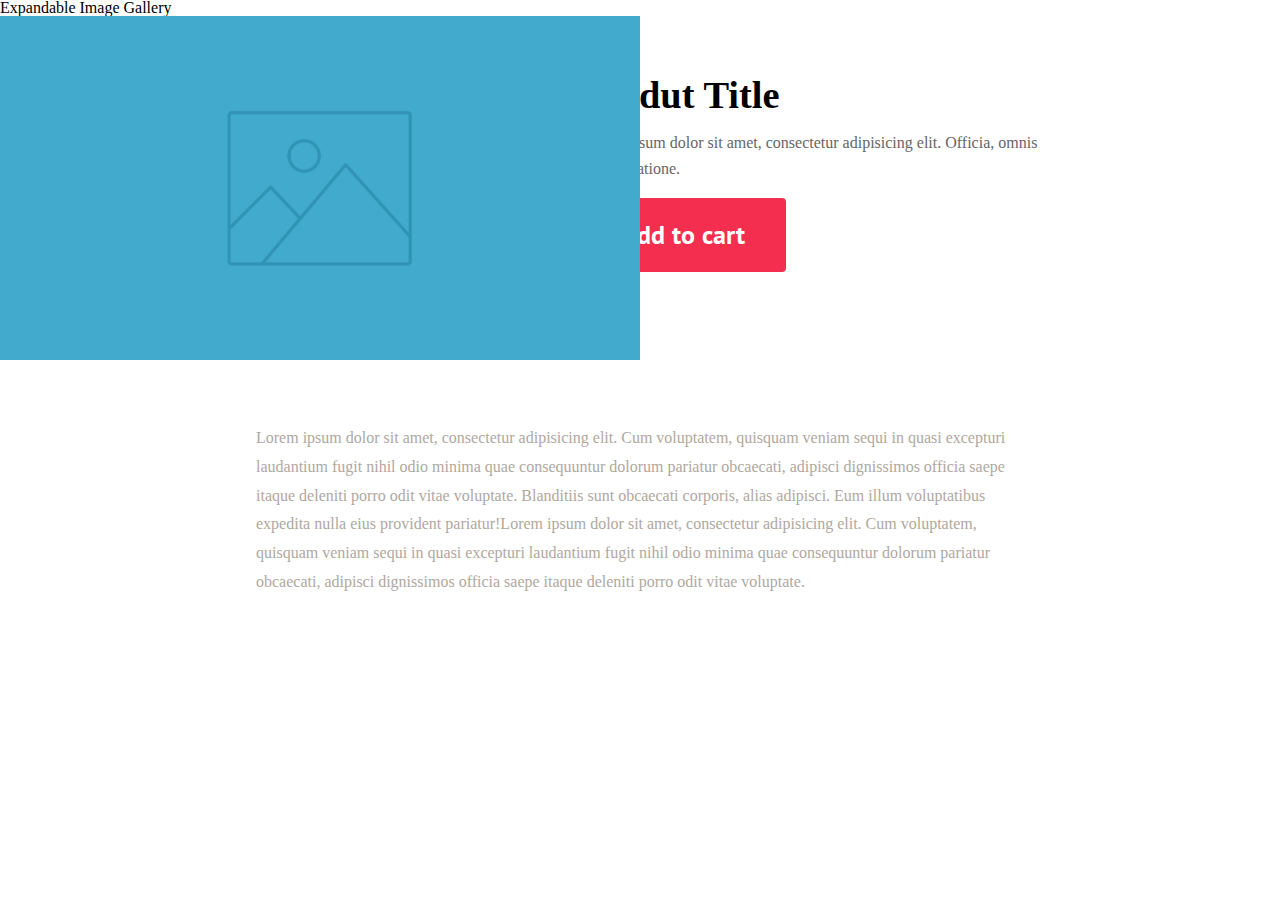
<file: expandable-image-gallery-master/index.html>
<!doctype html>
<html lang="en" class="no-js">
<head>
	<meta charset="UTF-8">
	<meta name="viewport" content="width=device-width, initial-scale=1">

	<link href='http://fonts.googleapis.com/css?family=PT+Sans:400,700' rel='stylesheet' type='text/css'>

	<link rel="stylesheet" href="css/reset.css"> <!-- CSS reset -->
	<link rel="stylesheet" href="css/style.css"> <!-- Resource style -->
	<script src="js/modernizr.js"></script> <!-- Modernizr -->
  	
	<title>Expandable Image Gallery | Codyhouse</title>
</head>
<body>
	<header>
		<h1>Expandable Image Gallery</h1>
	</header>

	<section class="cd-single-item">
		<div class="cd-slider-wrapper">
			<ul class="cd-slider">
				<li class="selected"><img src="img/img-1.jpg" alt="Product Image 1"></li>
				<li><img src="img/img-2.jpg" alt="Product Image 1"></li>
				<li><img src="img/img-3.jpg" alt="Product Image 2"></li>
			</ul> <!-- cd-slider -->

			<ul class="cd-slider-navigation">
				<li><a href="#0" class="cd-prev inactive">Next</a></li>
				<li><a href="#0" class="cd-next">Prev</a></li>
			</ul> <!-- cd-slider-navigation -->

			<a href="#0" class="cd-close">Close</a>
		</div> <!-- cd-slider-wrapper -->

		<div class="cd-item-info">
			<h2>Produt Title</h2>

			<p>Lorem ipsum dolor sit amet, consectetur adipisicing elit. Officia, omnis illo iste ratione.</p>

			<button class="add-to-cart">Add to cart</button>						
		</div> <!-- cd-item-info -->
	</section> <!-- cd-single-item -->

	<section class="cd-content">
		<p>
			Lorem ipsum dolor sit amet, consectetur adipisicing elit. Cum voluptatem, quisquam veniam sequi in quasi excepturi laudantium fugit nihil odio minima quae consequuntur dolorum pariatur obcaecati, adipisci dignissimos officia saepe itaque deleniti porro odit vitae voluptate. Blanditiis sunt obcaecati corporis, alias adipisci. Eum illum voluptatibus expedita nulla eius provident pariatur!Lorem ipsum dolor sit amet, consectetur adipisicing elit. Cum voluptatem, quisquam veniam sequi in quasi excepturi laudantium fugit nihil odio minima quae consequuntur dolorum pariatur obcaecati, adipisci dignissimos officia saepe itaque deleniti porro odit vitae voluptate.
		</p>
	</section>
	
<script src="js/jquery-2.1.1.js"></script>
<script src="js/jquery.mobile.min.js"></script>
<script src="js/main.js"></script> <!-- Resource jQuery -->
</body>
</html>
</file>
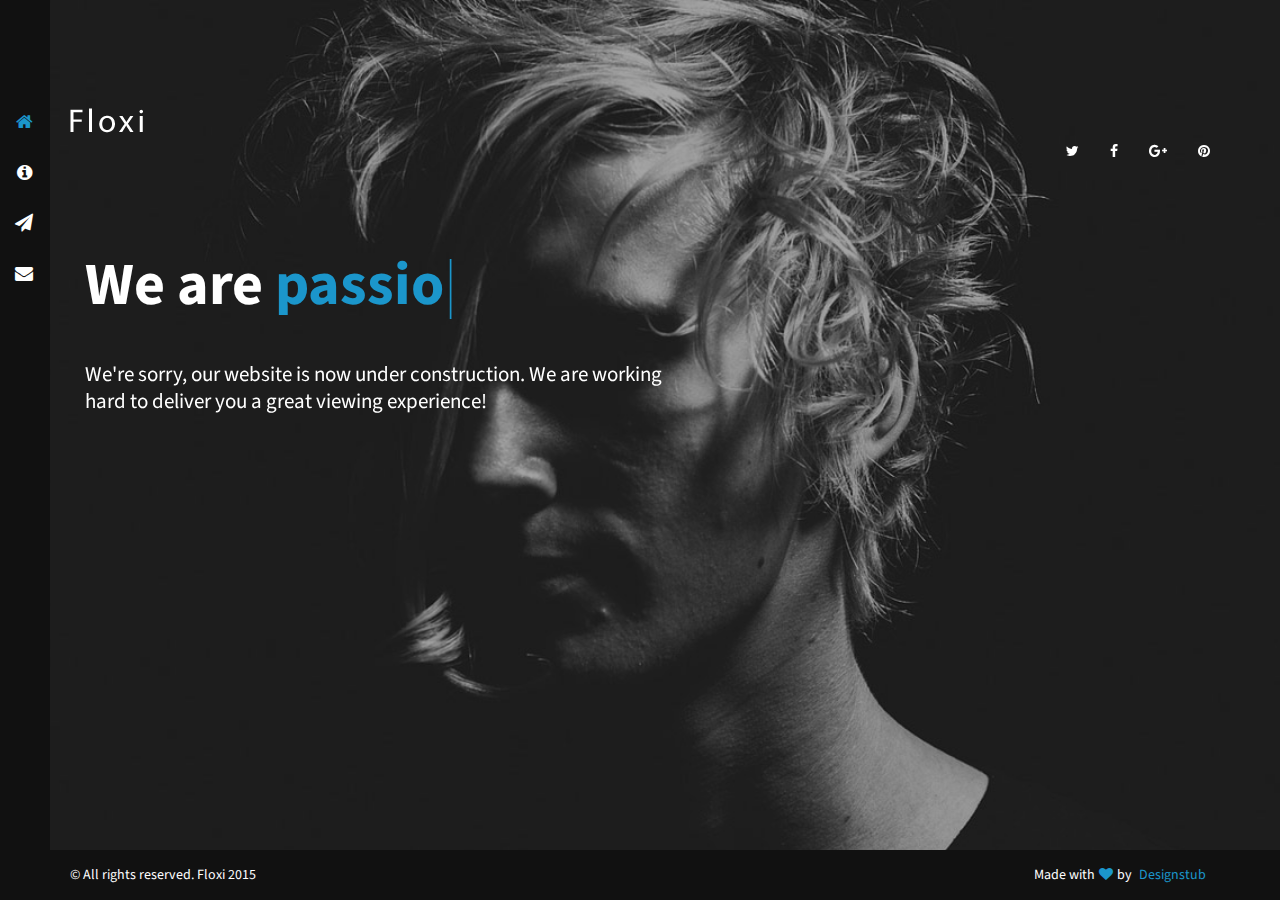
<file: index-image-slider.html>
<!DOCTYPE HTML>

<html>
<head>
<meta name="viewport" content="width=device-width, initial-scale=1, maximum-scale=1" />
<meta charset="utf-8">

<!-- Description, Keywords and Author -->

<meta name="description" content="">
<meta name="author" content="">
<title>:: Floxi ::</title>
<link rel="shortcut icon" href="images/favicon.ico" type="image/x-icon">

<!-- style -->

<link href="css/style.css" rel="stylesheet">

<!-- style -->

<!-- bootstrap -->

<link href="css/bootstrap.min.css" rel="stylesheet">

<!-- responsive -->

<link href="css/responsive.css" rel="stylesheet">

<!-- font-awesome -->

<link href="css/font-awesome.min.css" rel="stylesheet">

<!-- Slider -->

<link href="css/jquery.fadeshow-0.1.1.min.css" rel="stylesheet">
</head>

<body>

<!-- slider -->

<div class="background"></div>
<div class="over-bg"></div>

<!-- slider -->

<main role="slider-container"> 
  
  <!-- side bar -->
  
  <aside role="siderbar-nav" class="side-bar">
    <nav>
      <ul class="nav nav-tabs">
        <li class="active"><a data-toggle="tab" href="#home" title="Home"><i class="fa fa-home" aria-hidden="true"></i></a></li>
        <li><a data-toggle="tab" href="#menu1" title="About"><i class="fa fa-info-circle" aria-hidden="true"></i></a></li>
        <li><a data-toggle="tab" href="#menu2" title="Subscribe"><i class="fa fa-paper-plane" aria-hidden="true"></i></a></li>
        <li><a data-toggle="tab" href="#menu3" title="Contact"><i class="fa fa-envelope" aria-hidden="true"></i></a></li>
      </ul>
    </nav>
  </aside>
  
  <!-- side bar --> 
  
  <!-- header -->
  
  <header role="main-header">
    <div class="container"> 
      
      <!-- logo -->
      
      <h1> <a href="index.html" title="Floxi"><img src="images/logo.png" alt="Floxi"/></a> </h1>
      
      <!-- logo --> 
      
      <!-- socil Icon -->
      
      <ul role="socil-icons">
        <li><a href="#" target="_blank" title="twitter"><i class="fa fa-twitter" aria-hidden="true"></i></a></li>
        <li><a href="#" target="_blank" title="facebook"><i class="fa fa-facebook" aria-hidden="true"></i></a></li>
        <li><a href="#" target="_blank" title="google-plus"><i class="fa fa-google-plus" aria-hidden="true"></i></a></li>
        <li><a href="#" target="_blank" title="pinterest"><i class="fa fa-pinterest" aria-hidden="true"></i></a></li>
      </ul>
    </div>
  </header>
  
  <!-- header --> 
  
  <!-- main -->
  
  <main role="main" id="main">
    <div class="container"> 
      
      <!-- tab-content -->
      
      <div class="tab-content"> 
        
        <!-- Home -->
        
        <section id="home" class="tab-pane fade in active">
          <article class="home-content">
            <header role="home-title">
              <h2>We are
                <div id="typed-strings"><span>passionate</span> <span>dedicated</span> <span>Floxi</span> </div>
                <span id="typed" style="white-space:pre;"></span></h2>
            </header>
            <p>We're sorry, our website is now under construction. We are working<br/>
              hard to deliver you a great viewing experience!
            <p> 
          </article>
          <div id="countdown"></div>
        </section>
        
        <!-- Home --> 
        
        <!-- about -->
        
        <section id="menu1" class="tab-pane fade other-page about-pan">
          <header role="page-title">
            <h2>About us</h2>
          </header>
          <article>
            <p>Mauris rutrum risus ac luctus cursus. Vestibulum ante ipsum primis in faucibus orci luctus et ultrices posuere cubilia Curae; Praesent vel quam id mi finibus tempor. Sed bibendum, enim sit amet gravida bibendum, nisi sapien placerat risus, vitae lacinia velit felis ut erat. Phasellus eget purus rhoncus, scelerisque leo in, convallis massa.</p>
            <p>Mauris rutrum risus ac luctus cursus. Vestibulum ante ipsum primis in faucibus orci luctus et ultrices posuere cubilia Curae; Praesent vel quam id mi finibus tempor. Sed bibendum, enim sit amet gravida bibendum, nisi sapien placerat risus, vitae lacinia velit felis ut erat. Phasellus eget purus rhoncus, scelerisque leo in, convallis massa.</p>
          </article>
        </section>
        
        <!-- about --> 
        
        <!-- Newsletter Subscribtion -->
        
        <section id="menu2" class="tab-pane fade other-page">
          <header role="page-title">
            <h2>Newsletter Subscribtion</h2>
          </header>
          <article>
            <p>Mauris rutrum risus ac luctus cursus. Vestibulum ante ipsum primis in faucibus orci luctus et ultrices posuere cubilia Curae; Praesent vel quam id mi finibus tempor. </p>
            
            <!-- subscribe -->
            
            <div class="subscribe-pan">
              <div class="ntify_form">
                <form method="post" action="php/subscribe.php" name="subscribeform" id="subscribeform">
                  <input name="email" type="email" id="subemail" placeholder="Enter Your Email...">
                  <label>
                    <input name="" type="submit" class="button-icon">
                    <i class="fa fa-paper-plane" aria-hidden="true"></i> </label>
                </form>
                
                <!-- subscribe message -->
                
                <div id="mesaj"></div>
                
                <!-- subscribe message --> 
                
              </div>
            </div>
            
            <!-- subscribe --> 
            
          </article>
        </section>
        
        <!-- Newsletter Subscribtion --> 
        
        <!-- Contact -->
        
        <section id="menu3" class="tab-pane fade other-page">
          <header role="page-title">
            <h2>Contact us</h2>
          </header>
          <article>
            <p>Mauris rutrum risus ac luctus cursus. Vestibulum ante ipsum primis in faucibus orci luctus et ultrices posuere cubilia Curae; Praesent vel quam id mi finibus tempor. </p>
          </article>
          
          <!-- form -->
          
          <div class="contact-from row">
            <div class="col-md-7 col-lg-7">
              <div id="message"></div>
              <form method="post" action="php/contact.php" name="cform" id="cform">
                <div class="row">
                  <div class="col-md-6 col-lg-6 col-sm-6">
                    <input  name="name" id="name" type="text" placeholder="Enter Your Name...">
                  </div>
                  <div class="col-md-6 col-lg-6 col-sm-6">
                    <input  name="email" id="email" type="email"  placeholder="Enter Your Email...">
                  </div>
                </div>
                <div class="clearfix"></div>
                <textarea name="comments" id="comments" cols="" rows="" placeholder="Enter Your Description..."></textarea>
                <div class="clearfix"></div>
                <input name="" type="submit" value="Submit">
                <div id="simple-msg"></div>
              </form>
            </div>
            <div class="clearfix"></div>
          </div>
          
          <!-- form --> 
          
        </section>
        
        <!-- Contact --> 
        
      </div>
      
      <!-- tab-content --> 
      
    </div>
  </main>
  
  <!-- main --> 
  
  <!-- footer -->
  
  <footer role="footer">
    <div class="container">
      <p>&copy; All rights reserved. Floxi 2015</p>
      <p>Made with<i class="fa fa-heart" aria-hidden="true"></i>by <a href="http://www.designstub.com">Designstub</a></p>
    </div>
  </footer>
</main>

<!-- jQuery (necessary for Bootstrap's JavaScript plugins) --> 

<script src="js/jquery.min.js" type="text/javascript"></script> 

<!-- custom --> 

<script src="js/custom.js" type="text/javascript"></script> 
<script src="js/nav-custom.js" type="text/javascript"></script> 

<!-- Include all compiled plugins (below), or include individual files as needed --> 

<script src="js/bootstrap.min.js" type="text/javascript"></script> 

<!-- jquery.countdown --> 

<script src="js/countdown-js.js" type="text/javascript"></script> 
<script type="text/javascript" src="js/jquery.contact.js"></script> 

<!-- slider --> 

<script type="text/javascript" src="js/background.cycle.js"></script> 
<script type="text/javascript" src="js/background.cycle-custom.js"></script> 
<script src="js/html5shiv.js" type="text/javascript"></script> 

<!-- Typed --> 
<!-- Typed jS --> 

<script src="js/typed.js" type="text/javascript"></script> 
<script>
    $(function(){

        $("#typed").typed({
            // strings: ["Typed.js is a <strong>jQuery</strong> plugin.", "It <em>types</em> out sentences.", "And then deletes them.", "Try it out!"],
            stringsElement: $('#typed-strings'),
            typeSpeed: 100,
            backDelay: 1000,
            loop: true,
            contentType: 'html', // or text
            // defaults to false for infinite loop
            loopCount: false,
            callback: function(){ foo(); },
            resetCallback: function() { newTyped(); }
        });

        $(".reset").click(function(){
            $("#typed").typed('reset');
        });

    });

    function newTyped(){ /* A new typed object */ }

    function foo(){ console.log("Callback"); }

    </script>
</body>
</html>
</file>
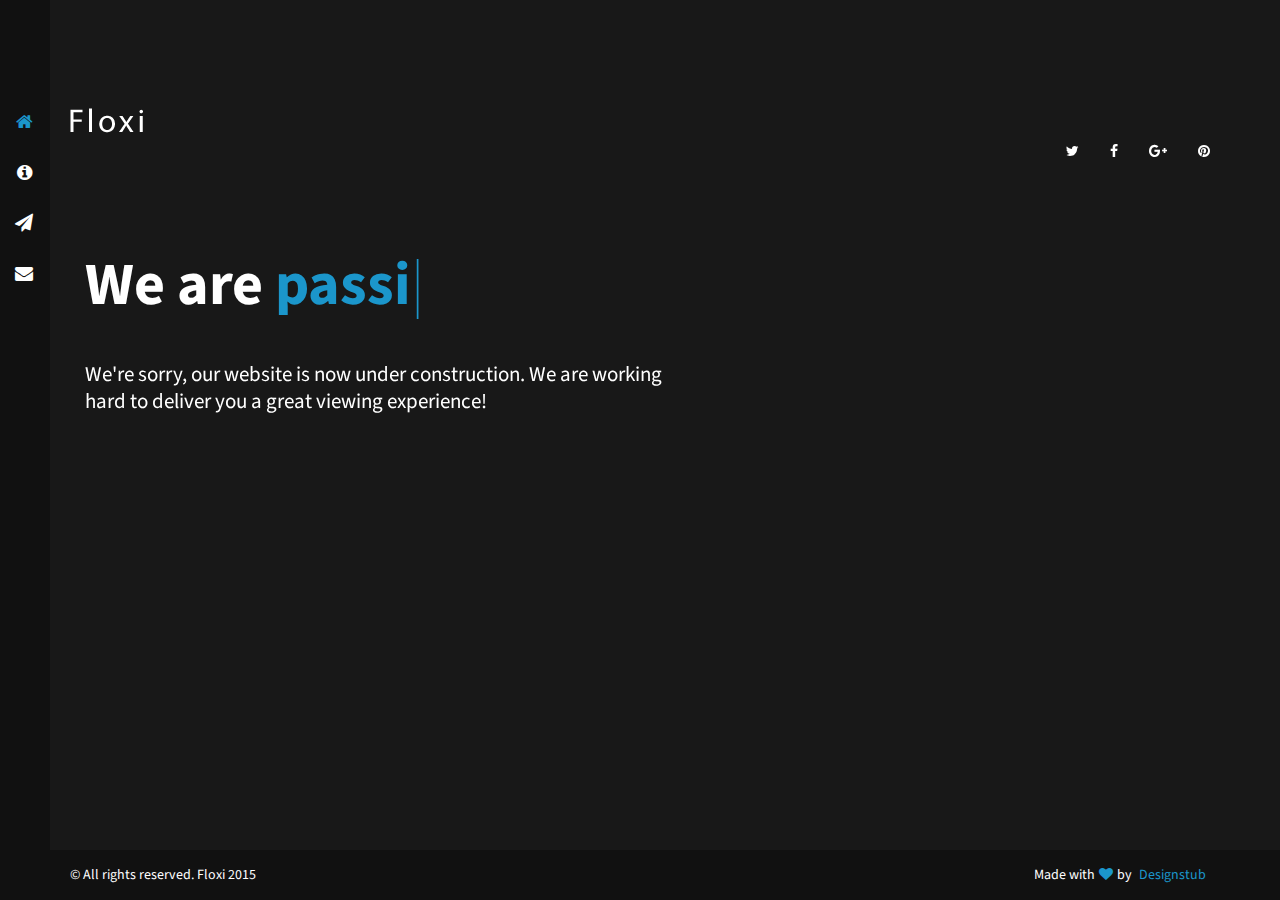
<file: index-video.html>
<!DOCTYPE HTML>

<html>
<head>
<meta name="viewport" content="width=device-width, initial-scale=1, maximum-scale=1" />
<meta charset="utf-8">

<!-- Description, Keywords and Author -->

<meta name="description" content="">
<meta name="author" content="">
<title>:: Floxi ::</title>
<link rel="shortcut icon" href="images/favicon.ico" type="image/x-icon">

<!-- style -->

<link href="css/style.css" rel="stylesheet">

<!-- style -->

<!-- bootstrap -->

<link href="css/bootstrap.min.css" rel="stylesheet">

<!-- responsive -->

<link href="css/responsive.css" rel="stylesheet">

<!-- font-awesome -->

<link href="css/font-awesome.min.css" rel="stylesheet">

<!-- Video -->

<link href="css/video.css" rel="stylesheet">
</head>

<body>

<!--Video Section--> 

<a id="video" class="player" data-property="{videoURL:'https://www.youtube.com/watch?v=Bcm3uDzCYHI',containment:'.bg-container-youtube', showControls:false, autoPlay:true, loop:true,  startAt:0, opacity:1, addRaster:false, quality:'large'}"></a>
<div class="bg-container-youtube"></div>
<div class="overlay-bg"></div>

<!--Video Section-->

<main role="video-wrapper"> 
  
  <!-- side bar -->
  
  <aside role="siderbar-nav" class="side-bar">
    <nav>
      <ul class="nav nav-tabs">
        <li class="active"><a data-toggle="tab" href="#home" title="Home"><i class="fa fa-home" aria-hidden="true"></i></a></li>
        <li><a data-toggle="tab" href="#menu1" title="About"><i class="fa fa-info-circle" aria-hidden="true"></i></a></li>
        <li><a data-toggle="tab" href="#menu2" title="Subscribe"><i class="fa fa-paper-plane" aria-hidden="true"></i></a></li>
        <li><a data-toggle="tab" href="#menu3" title="Contact"><i class="fa fa-envelope" aria-hidden="true"></i></a></li>
      </ul>
    </nav>
  </aside>
  
  <!-- side bar --> 
  
  <!-- header -->
  
  <header role="main-header">
    <div class="container"> 
      
      <!-- logo -->
      
      <h1> <a href="index.html" title="Floxi"><img src="images/logo.png" alt="Floxi"/></a> </h1>
      
      <!-- logo --> 
      
      <!-- socil Icon -->
      
      <ul role="socil-icons">
        <li><a href="#" target="_blank" title="twitter"><i class="fa fa-twitter" aria-hidden="true"></i></a></li>
        <li><a href="#" target="_blank" title="facebook"><i class="fa fa-facebook" aria-hidden="true"></i></a></li>
        <li><a href="#" target="_blank" title="google-plus"><i class="fa fa-google-plus" aria-hidden="true"></i></a></li>
        <li><a href="#" target="_blank" title="pinterest"><i class="fa fa-pinterest" aria-hidden="true"></i></a></li>
      </ul>
    </div>
  </header>
  
  <!-- header --> 
  
  <!-- main -->
  
  <main role="main" id="main">
    <div class="container"> 
      
      <!-- tab-content -->
      
      <div class="tab-content"> 
        
        <!-- Home -->
        
        <section id="home" class="tab-pane fade in active">
          <article class="home-content">
            <header role="home-title">
              <h2>We are
                <div id="typed-strings"><span>passionate</span> <span>dedicated</span> <span>Floxi</span> </div>
                <span id="typed" style="white-space:pre;"></span></h2>
            </header>
            <p>We're sorry, our website is now under construction. We are working<br/>
              hard to deliver you a great viewing experience!
            <p> 
          </article>
          <div id="countdown"></div>
        </section>
        
        <!-- Home --> 
        
        <!-- about -->
        
        <section id="menu1" class="tab-pane fade other-page about-pan">
          <header role="page-title">
            <h2>About us</h2>
          </header>
          <article>
            <p>Mauris rutrum risus ac luctus cursus. Vestibulum ante ipsum primis in faucibus orci luctus et ultrices posuere cubilia Curae; Praesent vel quam id mi finibus tempor. Sed bibendum, enim sit amet gravida bibendum, nisi sapien placerat risus, vitae lacinia velit felis ut erat. Phasellus eget purus rhoncus, scelerisque leo in, convallis massa.</p>
            <p>Mauris rutrum risus ac luctus cursus. Vestibulum ante ipsum primis in faucibus orci luctus et ultrices posuere cubilia Curae; Praesent vel quam id mi finibus tempor. Sed bibendum, enim sit amet gravida bibendum, nisi sapien placerat risus, vitae lacinia velit felis ut erat. Phasellus eget purus rhoncus, scelerisque leo in, convallis massa.</p>
          </article>
        </section>
        
        <!-- about --> 
        
        <!-- Newsletter Subscribtion -->
        
        <section id="menu2" class="tab-pane fade other-page">
          <header role="page-title">
            <h2>Newsletter Subscribtion</h2>
          </header>
          <article>
            <p>Mauris rutrum risus ac luctus cursus. Vestibulum ante ipsum primis in faucibus orci luctus et ultrices posuere cubilia Curae; Praesent vel quam id mi finibus tempor. </p>
            
            <!-- subscribe -->
            
            <div class="subscribe-pan">
              <div class="ntify_form">
                <form method="post" action="php/subscribe.php" name="subscribeform" id="subscribeform">
                  <input name="email" type="email" id="subemail" placeholder="Enter Your Email...">
                  <label>
                    <input name="" type="submit" class="button-icon">
                    <i class="fa fa-paper-plane" aria-hidden="true"></i> </label>
                </form>
                
                <!-- subscribe message -->
                
                <div id="mesaj"></div>
                
                <!-- subscribe message --> 
                
              </div>
            </div>
            
            <!-- subscribe --> 
            
          </article>
        </section>
        
        <!-- Newsletter Subscribtion --> 
        
        <!-- Contact -->
        
        <section id="menu3" class="tab-pane fade other-page">
          <header role="page-title">
            <h2>Contact us</h2>
          </header>
          <article>
            <p>Mauris rutrum risus ac luctus cursus. Vestibulum ante ipsum primis in faucibus orci luctus et ultrices posuere cubilia Curae; Praesent vel quam id mi finibus tempor. </p>
          </article>
          
          <!-- form -->
          
          <div class="contact-from row">
            <div class="col-md-7 col-lg-7">
              <div id="message"></div>
              <form method="post" action="php/contact.php" name="cform" id="cform">
                <div class="row">
                  <div class="col-md-6 col-lg-6 col-sm-6">
                    <input  name="name" id="name" type="text" placeholder="Enter Your Name...">
                  </div>
                  <div class="col-md-6 col-lg-6 col-sm-6">
                    <input  name="email" id="email" type="email"  placeholder="Enter Your Email...">
                  </div>
                </div>
                <div class="clearfix"></div>
                <textarea name="comments" id="comments" cols="" rows="" placeholder="Enter Your Description..."></textarea>
                <div class="clearfix"></div>
                <input name="" type="submit" value="Submit">
                <div id="simple-msg"></div>
              </form>
            </div>
            <div class="clearfix"></div>
          </div>
          
          <!-- form --> 
          
        </section>
        
        <!-- Contact --> 
        
      </div>
      
      <!-- tab-content --> 
      
    </div>
  </main>
  
  <!-- main --> 
  
</main>

<!-- footer -->

<footer role="footer">
  <div class="container">
    <p>&copy; All rights reserved. Floxi 2015</p>
    <p>Made with<i class="fa fa-heart" aria-hidden="true"></i>by <a href="http://www.designstub.com">Designstub</a></p>
  </div>
</footer>

<!-- jQuery (necessary for Bootstrap's JavaScript plugins) --> 

<script src="js/jquery.min.js" type="text/javascript"></script> 

<!-- custom --> 

<script src="js/custom.js" type="text/javascript"></script> 
<script src="js/nav-custom.js" type="text/javascript"></script> 

<!-- Include all compiled plugins (below), or include individual files as needed --> 

<script src="js/bootstrap.min.js" type="text/javascript"></script> 

<!-- jquery.countdown --> 

<script src="js/countdown-js.js" type="text/javascript"></script> 
<script type="text/javascript" src="js/jquery.contact.js"></script> 

<!-- Video --> 

<script src="js/jquery.mb.YTPlayer.js" type="text/javascript"></script> 
<script src="js/video.js" type="text/javascript"></script> 
<script src="js/html5shiv.js" type="text/javascript"></script> 

<!-- Typed jS --> 

<script src="js/typed.js" type="text/javascript"></script> 
<script>
    $(function(){

        $("#typed").typed({
            // strings: ["Typed.js is a <strong>jQuery</strong> plugin.", "It <em>types</em> out sentences.", "And then deletes them.", "Try it out!"],
            stringsElement: $('#typed-strings'),
            typeSpeed: 100,
            backDelay: 1000,
            loop: true,
            contentType: 'html', // or text
            // defaults to false for infinite loop
            loopCount: false,
            callback: function(){ foo(); },
            resetCallback: function() { newTyped(); }
        });

        $(".reset").click(function(){
            $("#typed").typed('reset');
        });

    });

    function newTyped(){ /* A new typed object */ }

    function foo(){ console.log("Callback"); }

    </script>
</body>
</html>
</file>
<file: expandable-image-gallery-master/css/style.css>
/* -------------------------------- 

Primary style

-------------------------------- */



a {
	color: #f42e4e;
	text-decoration: none;
}

img {
	max-width: 100%;
}


/* -------------------------------- 

Main Components 

-------------------------------- */


.cd-single-item {
	position: relative;
	background: #ffffff;
}

.cd-slider-wrapper {
	position: relative;
	z-index: 1;
	-webkit-transition: width 0.4s;
	-moz-transition: width 0.4s;
	transition: width 0.4s;
	/* Force Hardware Acceleration in WebKit */
	-webkit-transform: translateZ(0);
	-moz-transform: translateZ(0);
	-ms-transform: translateZ(0);
	-o-transform: translateZ(0);
	transform: translateZ(0);
	-webkit-backface-visibility: hidden;
	backface-visibility: hidden;
	will-change: width;
}

@media only screen and (min-width: 1024px) {
	.cd-slider-wrapper {
		width: 50%;
	}
	.cd-slider-active .cd-slider-wrapper {
		width: 100%;
	}
}

.cd-slider {
	position: relative;
	z-index: 1;
	overflow: hidden;
}

.cd-slider::before {
	/* never visible - this is used in jQuery to check the current MQ */
	content: 'mobile';
	display: none;
}

.cd-slider li {
	position: absolute;
	top: 0;
	left: 0;
	z-index: 1;
	height: 100%;
	width: 100%;
	-webkit-transform: translateX(100%);
	-moz-transform: translateX(100%);
	-ms-transform: translateX(100%);
	-o-transform: translateX(100%);
	transform: translateX(100%);
	-webkit-transition: -webkit-transform 0.3s;
	-moz-transition: -moz-transform 0.3s;
	transition: transform 0.3s;
}

.cd-slider li img {
	display: block;
	width: 100%;
}

.cd-slider li.selected {
	position: relative;
	z-index: 2;
	-webkit-transform: translateX(0);
	-moz-transform: translateX(0);
	-ms-transform: translateX(0);
	-o-transform: translateX(0);
	transform: translateX(0);
}

.cd-slider li.move-left {
	-webkit-transform: translateX(-100%);
	-moz-transform: translateX(-100%);
	-ms-transform: translateX(-100%);
	-o-transform: translateX(-100%);
	transform: translateX(-100%);
}

@media only screen and (min-width: 1024px) {
	.cd-slider {
		cursor: pointer;
	}
	.cd-slider::before {
		/* never visible - this is used in jQuery to check the current MQ */
		content: 'desktop';
	}
	.cd-slider::after {
		/* slider cover layer - to indicate the image is clickable */
		content: '';
		display: block;
		position: absolute;
		top: 0;
		left: 0;
		height: 100%;
		width: 100%;
		background: rgba(81, 62, 93, 0.4) url("../img/cd-icon-zoom.svg") no-repeat center center;
		/* size of the icon */
		background-size: 48px;
		opacity: 0;
		z-index: 4;
		-webkit-transition: opacity 0.2s;
		-moz-transition: opacity 0.2s;
		transition: opacity 0.2s;
	}
	.no-touch .cd-slider:hover::after {
		opacity: 1;
	}
	.cd-slider-active .cd-slider {
		cursor: auto;
	}
	.cd-slider-active .cd-slider::after {
		display: none;
	}
}

@media only screen and (min-width: 1024px) {
	.cd-slider-navigation li,
	.cd-slider-pagination {
		opacity: 0;
		visibility: hidden;
		-webkit-transition: opacity 0.4s 0s, visibility 0s 0.4s;
		-moz-transition: opacity 0.4s 0s, visibility 0s 0.4s;
		transition: opacity 0.4s 0s, visibility 0s 0.4s;
	}
	.cd-slider-active .cd-slider-navigation li,
	.cd-slider-active .cd-slider-pagination {
		opacity: 1;
		visibility: visible;
		-webkit-transition: opacity 0.4s 0.4s, visibility 0s 0.4s;
		-moz-transition: opacity 0.4s 0.4s, visibility 0s 0.4s;
		transition: opacity 0.4s 0.4s, visibility 0s 0.4s;
	}
}

.cd-slider-navigation li {
	position: absolute;
	z-index: 2;
	top: 50%;
	bottom: auto;
	-webkit-transform: translateY(-50%);
	-moz-transform: translateY(-50%);
	-ms-transform: translateY(-50%);
	-o-transform: translateY(-50%);
	transform: translateY(-50%);
}

.cd-slider-navigation li:first-of-type {
	left: 10px;
}

.cd-slider-navigation li:last-of-type {
	right: 10px;
}

.cd-slider-navigation li a {
	display: block;
	width: 48px;
	height: 48px;
	background: url("../img/cd-icon-arrow.svg") no-repeat center center;
	-webkit-transition: opacity 0.2s 0s, visibility 0s 0s;
	-moz-transition: opacity 0.2s 0s, visibility 0s 0s;
	transition: opacity 0.2s 0s, visibility 0s 0s;
	/* image replacement */
	overflow: hidden;
	text-indent: 100%;
	white-space: nowrap;
}

.cd-slider-navigation li a.inactive {
	opacity: 0;
	visibility: hidden;
	-webkit-transition: opacity 0.2s 0s, visibility 0s 0.2s;
	-moz-transition: opacity 0.2s 0s, visibility 0s 0.2s;
	transition: opacity 0.2s 0s, visibility 0s 0.2s;
}

.no-touch .cd-slider-navigation li a:hover {
	opacity: .7;
}

.cd-slider-navigation li:first-of-type a {
	-webkit-transform: rotate(180deg);
	-moz-transform: rotate(180deg);
	-ms-transform: rotate(180deg);
	-o-transform: rotate(180deg);
	transform: rotate(180deg);
}

@media only screen and (min-width: 1024px) {
	.cd-slider-navigation li:first-child {
		left: 30px;
	}
	.cd-slider-navigation li:last-child {
		right: 30px;
	}
}

.cd-slider-pagination {
	/* you won't see this element in the html but it will be created using jQuery */
	position: absolute;
	z-index: 2;
	bottom: 30px;
	left: 50%;
	right: auto;
	-webkit-transform: translateX(-50%);
	-moz-transform: translateX(-50%);
	-ms-transform: translateX(-50%);
	-o-transform: translateX(-50%);
	transform: translateX(-50%);
	visibility: hidden;
}

.cd-slider-pagination:after {
	content: "";
	display: table;
	clear: both;
}

.touch .cd-slider-pagination {
	visibility: hidden;
}

.cd-slider-pagination li {
	display: inline-block;
	float: left;
	margin: 0 5px;
}

.cd-slider-pagination li.selected a {
	background: #f5f4f3;
}

.cd-slider-pagination a {
	display: block;
	height: 12px;
	width: 12px;
	border-radius: 50%;
	border: 1px solid #f5f4f3;
	/* fix a bug in IE9/10 - transparent anchor not clickable */
	background-color: rgba(255, 255, 255, 0);
	/* image replacement */
	overflow: hidden;
	text-indent: 100%;
	white-space: nowrap;
}

.cd-slider-wrapper .cd-close {
	display: none;
	position: absolute;
	z-index: 2;
	top: 30px;
	right: 30px;
	width: 48px;
	height: 48px;
	background: url("../img/cd-icon-close.svg") no-repeat center center;
	/* image replacement */
	overflow: hidden;
	text-indent: 100%;
	white-space: nowrap;
	visibility: hidden;
	opacity: 0;
	-webkit-transition: -webkit-transform 0.3s 0s, visibility 0s 0.4s;
	-moz-transition: -moz-transform 0.3s 0s, visibility 0s 0.4s;
	transition: transform 0.3s 0s, visibility 0s 0.4s;
}

.cd-slider-active .cd-slider-wrapper .cd-close {
	visibility: visible;
	opacity: 1;
	-webkit-transition: -webkit-transform 0.3s 0s, visibility 0s 0s, opacity 0.4s 0.4s;
	-moz-transition: -moz-transform 0.3s 0s, visibility 0s 0s, opacity 0.4s 0.4s;
	transition: transform 0.3s 0s, visibility 0s 0s, opacity 0.4s 0.4s;
}

.no-touch .cd-slider-active .cd-slider-wrapper .cd-close:hover {
	-webkit-transform: scale(1.2);
	-moz-transform: scale(1.2);
	-ms-transform: scale(1.2);
	-o-transform: scale(1.2);
	transform: scale(1.2);
}

@media only screen and (min-width: 1024px) {
	.cd-slider-wrapper .cd-close {
		display: block;
	}
}

.cd-item-info {
	padding: 50px 5%;
}

.cd-item-info h2,
.cd-item-info p {
	max-width: 480px;
}

.cd-item-info h2 {
	font-size: 2.4rem;
	font-weight: bold;
}

.cd-item-info p {
	line-height: 1.6;
	margin: 1em 0;
	color: #666666;
}

.cd-item-info .add-to-cart {
	-webkit-appearance: none;
	-moz-appearance: none;
	-ms-appearance: none;
	-o-appearance: none;
	appearance: none;
	border: none;
	padding: .8em 1.6em;
	background-color: #f42e4e;
	color: #ffffff;
	-webkit-font-smoothing: antialiased;
	-moz-osx-font-smoothing: grayscale;
	font-family: "PT Sans", sans-serif;
	font-size: 1.6rem;
	font-weight: bold;
	cursor: pointer;
	border-radius: 4px;
}

@media only screen and (min-width: 1024px) {
	.cd-item-info {
		position: absolute;
		width: 50%;
		top: 0;
		right: 0;
		padding: 60px 60px 0;
		margin: 0;
	}
}

.cd-content p {
	width: 90%;
	max-width: 768px;
	padding: 4em 0;
	margin: 0 auto;
	color: #afa8a0;
	line-height: 1.8;
}
</file>
<file: css/style.css>
#btn-contato {
	padding-left: 0px !important;
}

#btn-top {
	margin-top: 15px;
}

html {
	-ms-text-size-adjust: 100%;
	-webkit-text-size-adjust: 100%;
}

*,
*:before,
*:after {
	-webkit-box-sizing: border-box;
	-moz-box-sizing: border-box;
	box-sizing: border-box;
}

input,
textarea {
	-webkit-appearance: none;
	-webkit-border-radius: 0;
}

button,
html input[type="button"],

/* 1 */

input[type="reset"],
input[type="submit"] {
	-webkit-appearance: button;
	cursor: pointer;
	*overflow: visible;
}

body,
img {
	transition: all .2s linear;
	-o-transition: all .2s linear;
	-moz-transition: all .2s linear;
	-webkit-transition: all .2s linear;
}

html,
body,
div,
span,
object,
iframe,
h1,
h2,
h3,
h4,
h5,
h6,
p,
blockquote,
pre,
abbr,
address,
cite,
code,
del,
dfn,
em,
img,
ins,
kbd,
q,
samp,
small,
strong,
sub,
sup,
var,
b,
i,
dl,
dt,
dd,
ol,
ul,
li,
fieldset,
form,
label,
legend,
table,
caption,
tbody,
tfoot,
thead,
tr,
th,
td,
article,
aside,
canvas,
details,
figcaption,
figure,
footer,
header,
hgroup,
menu,
nav,
section,
summary,
time,
mark,
audio,
video,
input,
main {
	-webkit-box-sizing: border-box;
	-moz-box-sizing: border-box;
	box-sizing: border-box;
	margin: 0;
	padding: 0;
	vertical-align: baseline;
	border: 0;
	outline: 0;
}

article,
aside,
details,
figcaption,
figure,
footer,
header,
hgroup,
menu,
nav,
section,
img,
main {
	display: block
}

audio,
canvas,
video {
	display: inline-block;
	*display: inline;
	*zoom: 1
}

blockquote:before,
blockquote:after,
q:before,
q:after {
	content: '';
	content: none;
}

.clear {
	clear: both;
	line-height: 0;
	height: 0;
}

a {
	text-decoration: none;
	outline: none;
	color: #010101;
	transition-delay: 0s;
	transition-duration: 0.6s;
	transition-property: all;
	transition-timing-function: ease;
}

a:focus,
img:focus,
button:focus,
.btn:focus {
	outline: none;
}

::-moz-selection {
	background-color: #1b96cb;
	color: #fff;
	text-shadow: none;
}

::selection {
	background-color: #1b96cb;
	color: #fff;
	text-shadow: none;
}

@font-face {
	font-family: 'Source Sans Pro', sans-serif;
}


/*== Body ==*/

body {
	background-image: url(../images/overlay-bg.png), url(../images/top.png);
	background-size: cover;
	background-repeat: repeat, no-repeat;
	background-position: center center;
	background-attachment: fixed
}


/*== Siderbar ==*/

aside[role="siderbar-nav"] {
	position: fixed;
	left: 0;
	height: 100%;
	width: 50px;
	top: 0;
	background-color: #111111
}

aside[role="siderbar-nav"]>nav {
	padding-top: 110px
}

aside[role="siderbar-nav"]>nav>ul {
	list-style: none;
	padding: 0;
	margin: 0;
	text-align: center;
	border-bottom: none
}

aside[role="siderbar-nav"]>nav>ul>li {
	display: block;
	float: none;
	margin-bottom: 25px
}

aside[role="siderbar-nav"]>nav>ul>li>a {
	font-size: 18px;
	color: #FFF;
	border-radius: 0;
	border: none;
	padding: 0;
}

aside[role="siderbar-nav"]>nav>ul>li.active a,
aside[role="siderbar-nav"]>nav>ul>li a:hover {
	background-color: inherit;
	border: none;
	color: #1b96cb;
}

aside[role="siderbar-nav"]>nav .nav-tabs>li.active>a,
aside[role="siderbar-nav"]>nav .nav-tabs>li.active>a:focus,
aside[role="siderbar-nav"]>nav .nav-tabs>li.active>a:hover {
	background-color: inherit;
	border: none;
	color: #1b96cb;
}


/*== Header ==*/

header[role="main-header"] {
	overflow: hidden;
	padding-top: 108px
}

header[role="main-header"] h1 {
	margin: 0;
	padding: 0;
}

header[role="main-header"] h1>a {
	float: left;
	display: block;
}

header[role="main-header"] ul[role="socil-icons"] {
	list-style: none;
	text-align: right;
	float: right
}

header[role="main-header"] ul[role="socil-icons"]>li {
	display: inline-block;
	margin-left: 28px
}

header[role="main-header"] ul[role="socil-icons"]>li>a {
	color: #FFF;
	font-size: 14px;
	font-weight: normal
}

header[role="main-header"] ul[role="socil-icons"]>li>a:hover {
	color: #1b96cb;
}


/*== Main ==*/

main[role="main"] {
	padding-top: 83px
}


/*== Home ==*/

article.home-content {
	color: #FFF
}

article.home-content header[role="home-title"] {
	padding-bottom: 44px
}

article.home-content header[role="home-title"] h2 {
	margin: 0;
	padding: 0;
	font-size: 60px;
	line-height: 62px;
	font-weight: 700;
}

article.home-content header[role="home-title"] h2>span {
	color: #1b96cb;
}

article.home-content p {
	font-size: 21px;
	line-height: 27px;
}

#countdown {
	padding-top: 150px;
	padding-bottom: 6px
}

#countdown span {
	display: inline-block;
	text-align: center;
	text-transform: uppercase;
	color: #FFF;
	font-weight: 700;
	font-size: 33px;
	line-height: 34px;
	margin-right: 57px
}

#countdown span b {
	display: block;
	font-size: 11px;
	line-height: 12px;
	letter-spacing: 2px;
	border-top: 3px solid #1b96cb;
	margin-top: 5px;
	padding-top: 6px
}


/*== About ==*/

.about-pan {
	padding-bottom: 151px
}

.other-page header[role="page-title"] {
	padding-bottom: 59px
}

.other-page header[role="page-title"] h2 {
	padding: 0;
	margin: 0;
	color: #FFF;
	font-size: 39px;
	line-height: 40px;
	font-weight: 700
}

.other-page article p {
	font-size: 16px;
	line-height: 27px;
	color: #FFF;
	padding: 0;
	margin: 0;
	width: 598px;
	padding-bottom: 27px
}


/*== Subscribe ==*/

.subscribe-pan form {
	width: 400px;
	display: block;
	overflow: hidden;
	padding-top: 15px;
	margin-bottom: 272px
}

.subscribe-pan form input[type="email"] {
	display: block;
	width: 340px;
	height: 50px;
	outline: none;
	padding: 0 10px;
	border: 1px solid #FFF;
	background-color: inherit;
	font-size: 15px;
	line-height: 16px;
	color: #a4a4a4;
	font-weight: 300;
	float: left
}

.subscribe-pan form label {
	float: right;
	width: 60px;
	height: 50px;
	position: relative;
	text-align: center;
}

.subscribe-pan form label input {
	font-size: 0;
	display: block;
	border: none;
	outline: none;
	cursor: pointer;
	width: 60px;
	height: 50px;
	background-color: #FFF
}

.subscribe-pan form label i {
	position: absolute;
	left: 0;
	right: 0;
	top: 0;
	bottom: 0;
	margin: auto;
	font-size: 24px;
	color: #111111;
	cursor: pointer;
	line-height: 50px
}

.subscribe-pan form label:hover input {
	background-color: #1b96cb;
}

.subscribe-pan form label:hover i {
	color: #FFF
}

.subscribe-pan form ::-webkit-input-placeholder {
	color: #a4a4a4;
}

.subscribe-pan form ::-moz-placeholder {
	color: #a4a4a4;
}


/* firefox 19+ */

.subscribe-pan form :-ms-input-placeholder {
	color: #a4a4a4;
}


/* ie */

.subscribe-pan form input:-moz-placeholder {
	color: #a4a4a4;
}

.subscribe-pan>p {
	font-size: 13px;
	letter-spacing: 1px;
	font-weight: 300
}

.error_message {
	color: #1b96cb
}

#success_page h3,
#success_page p {
	color: #60ca6f
}


/*== Contact ==*/

.contact-from {
	margin-bottom: 50px;
}

.contact-from input[type="text"],
.contact-from input[type="email"],
.contact-from textarea {
	width: 100%;
	padding: 0 10px;
	display: block;
	height: 50px;
	outline: none;
	border: 1px solid #d2d4d7;
	background-color: inherit;
	color: #a4a4a4;
	font-size: 15px;
	line-height: 16px;
	margin-bottom: 27px
}

.contact-from form ::-webkit-input-placeholder {
	color: #a4a4a4;
}

.contact-from form ::-moz-placeholder {
	color: #a4a4a4;
}


/* firefox 19+ */

.contact-from form :-ms-input-placeholder {
	color: #a4a4a4;
}


/* ie */

.contact-from form input:-moz-placeholder {
	color: #a4a4a4;
}

.contact-from textarea {
	margin-bottom: 21px;
	height: 126px;
	padding: 10px
}

.contact-from input[type="submit"] {
	display: block;
	border: none;
	outline: none;
	width: 168px;
	line-height: 50px;
	text-transform: uppercase;
	font-size: 15px;
	color: #FFF;
	font-weight: 600;
	letter-spacing: 2px;
	background-color: #1b96cb;
	margin-bottom: 60px
}

.contact-from input[type="submit"]:hover {
	background-color: #1b96cb;
}


/*== Footer ==*/

footer[role="footer"] {
	background-color: #111111;
	overflow: hidden;
	position: fixed;
	bottom: 0;
	width: 100%;
	z-index: 5
}

footer[role="footer"] p {
	color: #FFF;
	font-size: 14px;
	line-height: 50px;
	padding: 0;
	margin: 0;
	float: left
}

footer[role="footer"] p+p {
	text-align: right;
	float: right
}

footer[role="footer"] p i {
	padding: 0 4px;
	color: #1b96cb;
}

footer[role="footer"] p a {
	padding: 0 4px;
	color: #1b96cb;
}


/*==  code for animated blinking cursor ==*/

.typed-cursor {
	opacity: 1;
	font-weight: 100;
	-webkit-animation: blink 0.7s infinite;
	-moz-animation: blink 0.7s infinite;
	-ms-animation: blink 0.7s infinite;
	-o-animation: blink 0.7s infinite;
	animation: blink 0.7s infinite;
}

@-keyframes blink {
	0% {
		opacity: 1;
	}
	50% {
		opacity: 0;
	}
	100% {
		opacity: 1;
	}
}

@-webkit-keyframes blink {
	0% {
		opacity: 1;
	}
	50% {
		opacity: 0;
	}
	100% {
		opacity: 1;
	}
}

@-moz-keyframes blink {
	0% {
		opacity: 1;
	}
	50% {
		opacity: 0;
	}
	100% {
		opacity: 1;
	}
}

@-ms-keyframes blink {
	0% {
		opacity: 1;
	}
	50% {
		opacity: 0;
	}
	100% {
		opacity: 1;
	}
}

@-o-keyframes blink {
	0% {
		opacity: 1;
	}
	50% {
		opacity: 0;
	}
	100% {
		opacity: 1;
	}
}

@media only screen and (min-width: 1024px) {
	.cd-slider-wrapper {
		transition: width 0.4s;
		width: 50%;
	}
	.cd-slider-active .cd-slider-wrapper {
		width: 100%;
	}
}

@media only screen and (min-width: 1024px) {
	.cd-item-info {
		position: absolute;
		width: 50%;
		top: 0;
		right: 0;
		padding: 60px 60px 0;
	}
}


/* -------------------------------- 

Primary style

-------------------------------- */

*,
*::after,
*::before {
	-webkit-box-sizing: border-box;
	-moz-box-sizing: border-box;
	box-sizing: border-box;
}

html {
	font-size: 62.5%;
}

body {
	font-size: 1.6rem;
	font-family: "Source Sans Pro", sans-serif;
	color: #34383c;
	background-color: #ffffff;
}

body.overflow-hidden {
	/* used when modal is visible */
	overflow: hidden;
}

a {
	color: #03bb91;
	text-decoration: none;
}


/* -------------------------------- 
  
  Main Components 
  
  -------------------------------- */

.cd-section {
	padding: 2em 5%;
	text-align: center;
}

.cd-section p {
	margin: 2em 0;
	line-height: 1.6;
	color: #ffffff;
	-webkit-font-smoothing: antialiased;
	-moz-osx-font-smoothing: grayscale;
}

@media only screen and (min-width: 768px) {
	.cd-section {
		/* padding: 4em 10%; */
	}
	.cd-section p {
		font-size: 1.8rem;
		line-height: 2;
	}
}

@media only screen and (min-width: 1170px) {
	.cd-section {
		/* padding: 4em 20%; */
	}
}

.cd-modal {
	position: fixed;
	top: 0;
	left: 0;
	width: 100%;
	height: 100%;
	visibility: hidden;
	opacity: 0;
	pointer-events: none;
	-webkit-transition: visibility 0s 0.3s, opacity 0.3s 0s, z-index 0s 0.3s;
	-moz-transition: visibility 0s 0.3s, opacity 0.3s 0s, z-index 0s 0.3s;
	transition: visibility 0s 0.3s, opacity 0.3s 0s, z-index 0s 0.3s;
	background-color: #010101 !important;
}

.cd-modal::after {
	/* gradient overlay at bottom of modal window */
	content: '';
	position: absolute;
	left: 0;
	bottom: 0;
	width: 100%;
	height: 60px;
	pointer-events: none;
	background: transparent;
	background: -webkit-linear-gradient( bottom, #34383c, rgba(52, 56, 60, 0));
	background: linear-gradient(to top, #34383c, rgba(52, 56, 60, 0));
}

.cd-modal .cd-modal-content {
	height: 100%;
	width: 100%;
	padding: 3em 5%;
	text-align: left;
	overflow-y: auto;
	-webkit-font-smoothing: antialiased;
	-moz-osx-font-smoothing: grayscale;
}

.cd-modal p {
	color: #ffffff;
	line-height: 1.6;
	margin: 2em 0;
}

.modal-is-visible .cd-modal {
	z-index: 1;
	visibility: visible;
	opacity: 1;
	pointer-events: auto;
	-webkit-transition: visibility 0s 0s, opacity 0.3s 0s, z-index 0s 0s;
	-moz-transition: visibility 0s 0s, opacity 0.3s 0s, z-index 0s 0s;
	transition: visibility 0s 0s, opacity 0.3s 0s, z-index 0s 0s;
}

.modal-is-visible .cd-modal .cd-modal-content {
	-webkit-overflow-scrolling: touch;
}

@media only screen and (min-width: 768px) {
	.cd-modal .cd-modal-content {
		padding: 4em 10%;
	}
}

@media only screen and (min-width: 1170px) {
	.cd-modal .cd-modal-content {
		padding: 6em 20%;
	}
	.cd-modal p {
		font-size: 2rem;
		line-height: 2;
	}
}

.cd-modal-action {
	position: relative;
}

article {
	padding-left: 15px;
}

.cd-modal-action .btn,
.cd-modal-action .cd-modal-bg {
	display: inline-block;
	/* height: 4em; */
	/* background-color: #34383c; */
}

.cd-modal-action .btn {
	/* width: 12.5em; */
	border-radius: 5em;
	color: #ffffff;
	/* line-height: 4em; */
	white-space: nowrap;
	font-weight: 700;
	-webkit-font-smoothing: antialiased;
	-moz-osx-font-smoothing: grayscale;
	-webkit-transition: color 0.2s 0.3s, width 0.3s 0s;
	-moz-transition: color 0.2s 0.3s, width 0.3s 0s;
	transition: color 0.2s 0.3s, width 0.3s 0s;
}

.cd-modal-action .btn.to-circle {
	width: 4em;
	color: transparent;
	-webkit-transition: color 0.2s 0s, width 0.3s 0.2s;
	-moz-transition: color 0.2s 0s, width 0.3s 0.2s;
	transition: color 0.2s 0s, width 0.3s 0.2s;
}

.cd-modal-action .cd-modal-bg {
	position: absolute;
	z-index: 1;
	left: 50%;
	top: 0;
	width: 4em;
	border-radius: 50%;
	opacity: 0;
	visibility: hidden;
	-webkit-transform: translateZ(0);
	-moz-transform: translateZ(0);
	-ms-transform: translateZ(0);
	-o-transform: translateZ(0);
	transform: translateZ(0);
	-webkit-transform: translateX(-2em);
	-moz-transform: translateX(-2em);
	-ms-transform: translateX(-2em);
	-o-transform: translateX(-2em);
	transform: translateX(-2em);
	-webkit-transition: visibility 0s 0.5s;
	-moz-transition: visibility 0s 0.5s;
	transition: visibility 0s 0.5s;
}

.cd-modal-action .cd-modal-bg.is-visible {
	opacity: 1;
	visibility: visible;
}

.cd-modal-close {
	position: fixed;
	z-index: 1;
	top: 20px;
	right: 5%;
	height: 50px;
	width: 50px;
	border-radius: 50%;
	background: rgba(0, 0, 0, 0.3) url(https://s3-us-west-2.amazonaws.com/s.cdpn.io/148866/cd-icon-close_copy.svg) no-repeat center center;
	/* image replacement */
	overflow: hidden;
	text-indent: 100%;
	white-space: nowrap;
	visibility: hidden;
	opacity: 0;
	-webkit-transform: translateZ(0);
	-moz-transform: translateZ(0);
	-ms-transform: translateZ(0);
	-o-transform: translateZ(0);
	transform: translateZ(0);
	-webkit-transform: scale(0);
	-moz-transform: scale(0);
	-ms-transform: scale(0);
	-o-transform: scale(0);
	transform: scale(0);
	-webkit-transition: -webkit-transform 0.3s 0s, visibility 0s 0.3s, opacity 0.3s 0s;
	-moz-transition: -moz-transform 0.3s 0s, visibility 0s 0.3s, opacity 0.3s 0s;
	transition: transform 0.3s 0s, visibility 0s 0.3s, opacity 0.3s 0s;
}

.no-touch .cd-modal-close:hover {
	background-color: rgba(0, 0, 0, 0.5);
}

.modal-is-visible .cd-modal-close {
	visibility: visible;
	opacity: 1;
	-webkit-transition: -webkit-transform 0.3s 0s, visibility 0s 0s, opacity 0.3s 0s;
	-moz-transition: -moz-transform 0.3s 0s, visibility 0s 0s, opacity 0.3s 0s;
	transition: transform 0.3s 0s, visibility 0s 0s, opacity 0.3s 0s;
	-webkit-transform: scale(1);
	-moz-transform: scale(1);
	-ms-transform: scale(1);
	-o-transform: scale(1);
	transform: scale(1);
}

@media only screen and (min-width: 768px) {
	.cd-modal-close {
		top: 70px;
	}
}

@media screen and (min-width:769px) {
	.imagem {
		width: 200px;
		height: auto;
	}
}

@media screen and (max-width:768px) {
	.imagem {
		width: 200px;
		height: auto;
	}
}

img {
	max-width: none !important;
}

.fa-instagram,
.fa-whatsapp {
	font-size: 30px !important;
}

header[role="main-header"] ul[role="socil-icons"] {
	padding-top: 3% !important;
}
</file>
<file: css/responsive.css>
/* lg */

@media (min-width:1400px) and (max-width:1920px) {

}

/* lg */

@media (min-width:1200px) and (max-width:1401px) {

}

/* md */

@media (min-width: 992px) and (max-width: 1199px) {



}

/* sm */

@media (min-width: 768px) and (max-width: 991px) {

	



}

/* xs */

@media (max-width: 767px) {

	.cd-section{
		padding: 0px;
	}

	aside[role="siderbar-nav"]{ width:35px}

	aside[role="siderbar-nav"] > nav{ padding-top:50%}

	header[role="main-header"]{ padding-top:7%}

	header[role="main-header"] h1 > a{ float:none; margin:0 auto}

	header[role="main-header"] ul[role="socil-icons"]{ float:none; text-align:center; margin-top:20px}

	main[role="main"]{ padding-top:30px}

	article.home-content header[role="home-title"] h2{ font-size:30px; line-height:32px}

	article.home-content p br{ display:none}

	#countdown{ padding-top:45px; text-align:center; display:block}

	#countdown span{ margin:0 1.5%;text-align:center;}

	article.home-content header[role="home-title"],.other-page header[role="page-title"]{ padding-bottom:30px; text-align:center}

	.other-page article p,article.home-content p{ width:100%; text-align:center}

	.subscribe-pan form{ width:100%}

	.subscribe-pan form input[type="email"]{ width:75%}

	footer[role="footer"]{ position: fixed; bottom:0; width:100%; left:0; right:0}

	footer[role="footer"] p{ text-align:center; line-height:35px; float:none}

	footer[role="footer"] p + p{ float:none; text-align:center}

	

	



}
</file>
<file: css/video.css>
body{ background-image:none}
.bg-container-youtube{ position: fixed;
left: 0px;
top: 0px;
width: 100%;
overflow: hidden;
height: 100%;
z-index: -1;
}
.overlay-bg{background-color: rgba(31, 31, 31, 0.5); position: fixed; left:0; bottom:0; width:100%; height:100%; top:0; right:0}
main[role="video-wrapper"]{ position:relative; z-index:1}
</file>
